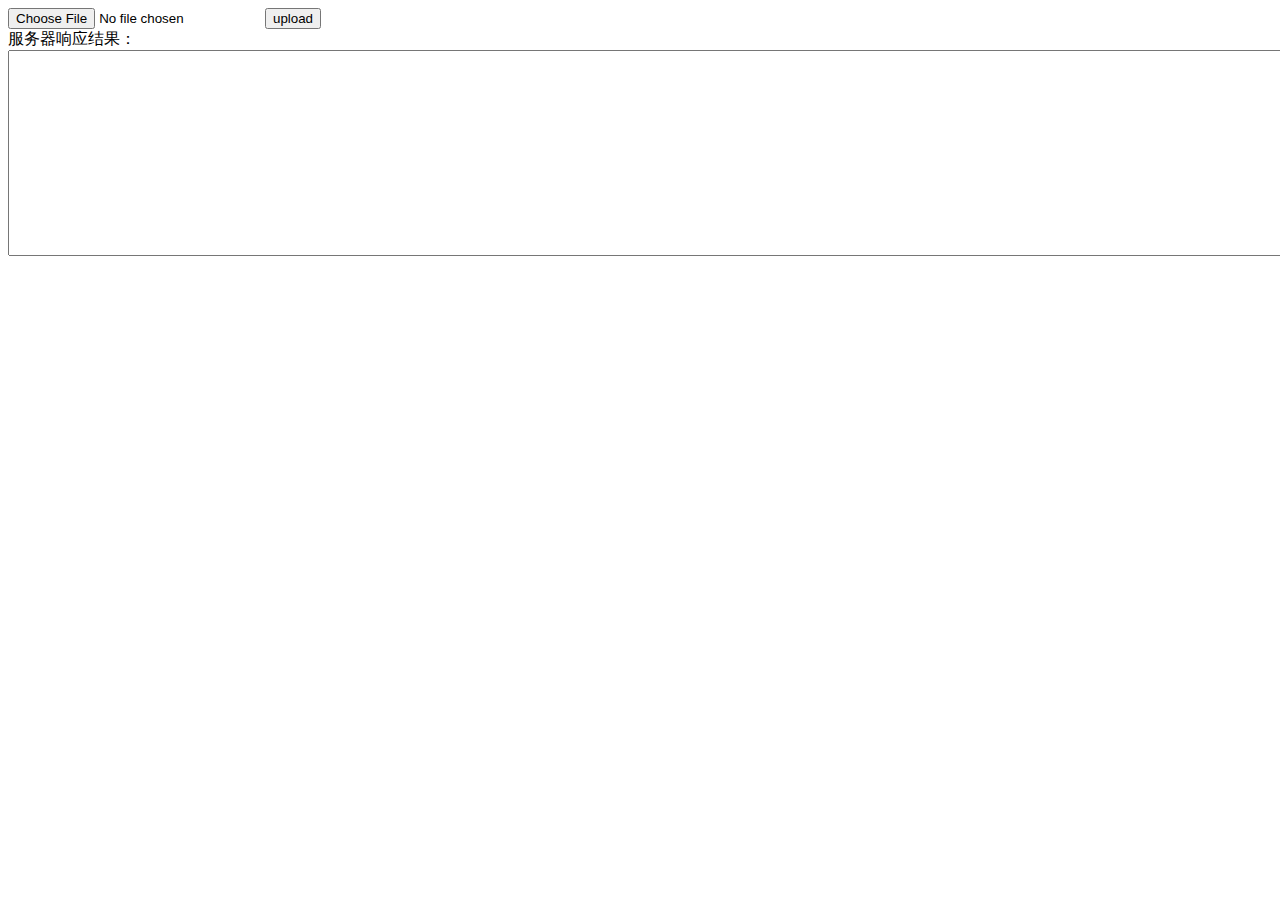
<file: src/main/resources/static/robot.html>
<!DOCTYPE html PUBLIC "-//W3C//DTD HTML 4.01 Transitional//EN"
"http://www.w3.org/TR/html4/loose.dtd">
<html>
<head>
    <title>athena测试(picking)</title>
    <meta http-equiv="Content-Type" content="text/html; charset=UTF-8">
    <script type="text/javascript" src="js/jquery-3.3.1.min.js">
    </script>
    <script type="text/javascript">
        function upload() {

            $.ajax({
                url: "http://"+location.hostname+":8080/rpc/maptest",
                type : "post",
                cache: false,
                data:  new FormData($('#uploadForm')[0]),
                processData: false,
				//不用指定类型 form 得entype已经指定
                contentType: false,
                success: function( result ) {
                    alert("发送成功");

                    var responseText = document.getElementById("responseText");
                    responseText.value=result;
                }
            });
        }

        
    </script>
</head>
<body>
<div>
    <form id="uploadForm" enctype="multipart/form-data">
<!--
	//后端controller通过@requestParam(空间name file)
-->
        <input id="file" type="file" name="file"/>

        <input type="button" value="upload" onclick="upload()"/>
    </form>
</div>
<div>
    <label>服务器响应结果：</label><br/>
    <textarea id="responseText" style="width: 1358px; height: 200px;"></textarea><br/>
</div>

</body>
</html>
</file>
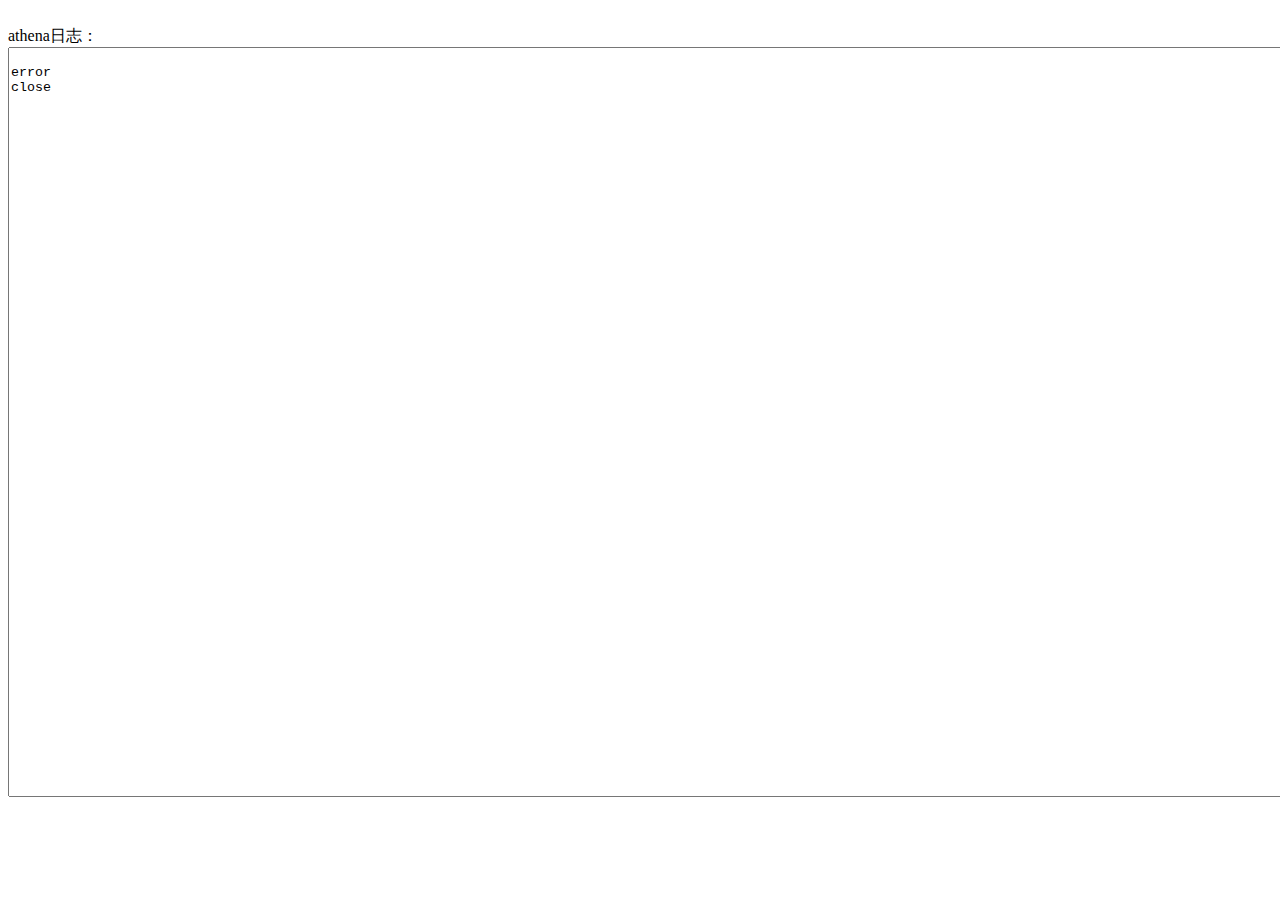
<file: src/main/resources/templates/athena.html>
<!DOCTYPE>
<html lang="en" xmlns:th="http://www.thymeleaf.org" xmlns:height="http://www.w3.org/1999/xhtml"
      xmlns:width="http://www.w3.org/1999/xhtml">
<head th:replace="public :: #head_id">
    <title>athena测试(picking)</title>
    <meta http-equiv="Content-Type" content="text/html; charset=UTF-8">

</head>
<body>
<script type="text/javascript">
    var websocket = null;
    var hostname=window.location.hostname;

    if('WebSocket' in window ){
         websocket = new WebSocket("ws://"+hostname+":61118/websocket");
        // websocket = new WebSocket("ws://172.16.42.27:8890/");
    }
    else{
        alert('Not support websocket')
    }

    function openInte() {
        var inter=window.setInterval(scrollbot,200);
    }
    function stopInte() {

        clearInterval(inter);
    }
    function scrollbot() {
        // document.getElementById("message").scrollTo(0,document.getElementById("message").scrollHeight);
        var scroll= document.getElementById("message");
        scroll.scrollTop =   scroll.scrollHeight;
        //    window.scrollTo(0,document.body.scrollHeight);
        // $("#message").object.scrollHeight
    }



    //连接发生错误的回调方法
    websocket.onerror = function(){
        setMessageInnerHTML("error");
    };

    //连接成功建立的回调方法
    websocket.onopen = function(event){
        setMessageInnerHTML("open");
        send()
    }

    //接收到消息的回调方法
    websocket.onmessage = function(event){
        setMessageInnerHTML(event.data);
    }

    //连接关闭的回调方法
    websocket.onclose = function(){
        setMessageInnerHTML("close");
    }

    //监听窗口关闭事件，当窗口关闭时，主动去关闭websocket连接，防止连接还没断开就关闭窗口，server端会抛异常。
    window.onbeforeunload = function(){
        websocket.close();

    }


    //将消息显示在网页上
    function setMessageInnerHTML(innerHTML){
        // document.getElementById('message').innerText = document.getElementById('message').innerText+"<br\>"+innerHTML;
        document.getElementById('message').value = document.getElementById('message').value+"\n"+innerHTML;
        // $("#message").value+= innerHTML + '<br/>';
    }

    //关闭连接
    function closeWebSocket(){
        websocket.close();

    }

    //发送消息
    function send(){
        //点击触发submit

        //判断当前浏览器是否支持WebSocket，然后启动



          /* var message = String(document.getElementById('text').value);
          var servername= $("#serverid").options.item($("#serverid").options.selectedIndex).value;*/
         websocket.send("athena");


       /* 定义json对象，发送时，把json对象转换为字符串发送，后端通过channelRead0(ChannelHandlerContext ctx, TextWebSocketFrame frame) 接收
       var json={"id":"GEEK","msgType":"UpdateRequestMsg","request":{"header":{"requestId":"c56053b5-7bc3-a01a-aaae-ca35c878c3a4","clientCode":"GEEK","warehouseCode":"GEEK"},"body":{"robotIds":[],"shelfCodes":[],"floorIds":["1"],"cellCodes":[]}}};
        websocket.send(JSON.stringify(json));
            接收到的json对象属性可以用json.id获取
        */



    }
</script>
<div class="divBox">
    <div th:replace="public :: #left_id"></div>
    <div class="right">
        <br />
<lable>athena日志：</lable>
<br />

<textarea  id="message"  style=" width: 1358px; height: 750px;"> </textarea>
<!--
<div   id="message" style=" width: 1358px; height: 200px; scroll-padding-bottom: revert"> </div>
-->
</div>
    <!--<div th:replace="public :: #botom_id">123</div>-->
</div>



</body>



</html>
</file>
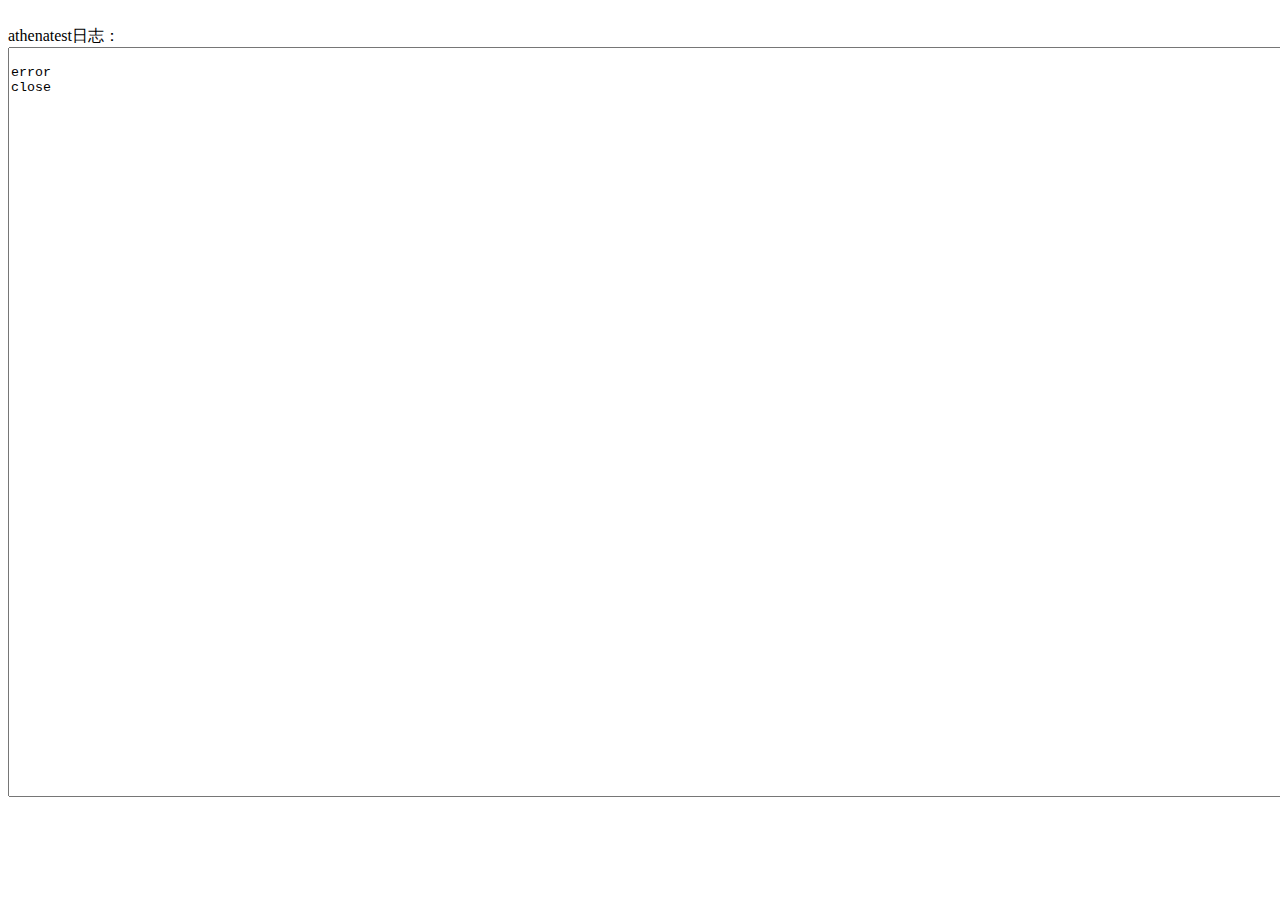
<file: src/main/resources/templates/athenatest.html>
<!DOCTYPE>
<html lang="en" xmlns:th="http://www.thymeleaf.org" xmlns:height="http://www.w3.org/1999/xhtml"
      xmlns:width="http://www.w3.org/1999/xhtml">
<head th:replace="public :: #head_id">
    <title>athena测试(picking)</title>
    <meta http-equiv="Content-Type" content="text/html; charset=UTF-8">

</head>
<body>
<script type="text/javascript">
    var websocket = null;
    if('WebSocket' in window ){
        websocket = new WebSocket("ws://172.16.3.19:61118/websocket");
    }
    else{
        alert('Not support websocket')
    }

    function openInte() {
        var inter=window.setInterval(scrollbot,200);
    }
    function stopInte() {

        clearInterval(inter);
    }
    function scrollbot() {
        // document.getElementById("message").scrollTo(0,document.getElementById("message").scrollHeight);
        var scroll= document.getElementById("message");
        scroll.scrollTop =   scroll.scrollHeight;
        //    window.scrollTo(0,document.body.scrollHeight);
        // $("#message").object.scrollHeight
    }



    //连接发生错误的回调方法
    websocket.onerror = function(){
        setMessageInnerHTML("error");
    };

    //连接成功建立的回调方法
    websocket.onopen = function(event){
        setMessageInnerHTML("open");
        send()
    }

    //接收到消息的回调方法
    websocket.onmessage = function(event){
        setMessageInnerHTML(event.data);
    }

    //连接关闭的回调方法
    websocket.onclose = function(){
        setMessageInnerHTML("close");
    }

    //监听窗口关闭事件，当窗口关闭时，主动去关闭websocket连接，防止连接还没断开就关闭窗口，server端会抛异常。
    window.onbeforeunload = function(){
        websocket.close();

    }


    //将消息显示在网页上
    function setMessageInnerHTML(innerHTML){
        // document.getElementById('message').innerText = document.getElementById('message').innerText+"<br\>"+innerHTML;
        document.getElementById('message').value = document.getElementById('message').value+"\n"+innerHTML;
        // $("#message").value+= innerHTML + '<br/>';
    }

    //关闭连接
    function closeWebSocket(){
        websocket.close();
    }

    //发送消息
    function send(){
        //点击触发submit

        //判断当前浏览器是否支持WebSocket，然后启动



        /*   var message = String(document.getElementById('text').value);
          var servername= $("#serverid").options.item($("#serverid").options.selectedIndex).value;*/
        websocket.send("athenatest");


    }
</script>

<div class="divBox">
    <div th:replace="public :: #left_id"></div>
    <div class="right">
        <br />
<lable>athenatest日志：</lable>
<br />

<textarea  id="message"  style=" width: 1358px; height: 750px;"> </textarea>
<!--
<div   id="message" style=" width: 1358px; height: 200px; scroll-padding-bottom: revert"> </div>
-->
    </div>
    <!--<div th:replace="public :: #botom_id">123</div>-->
</div>

</body>



</html>
</file>
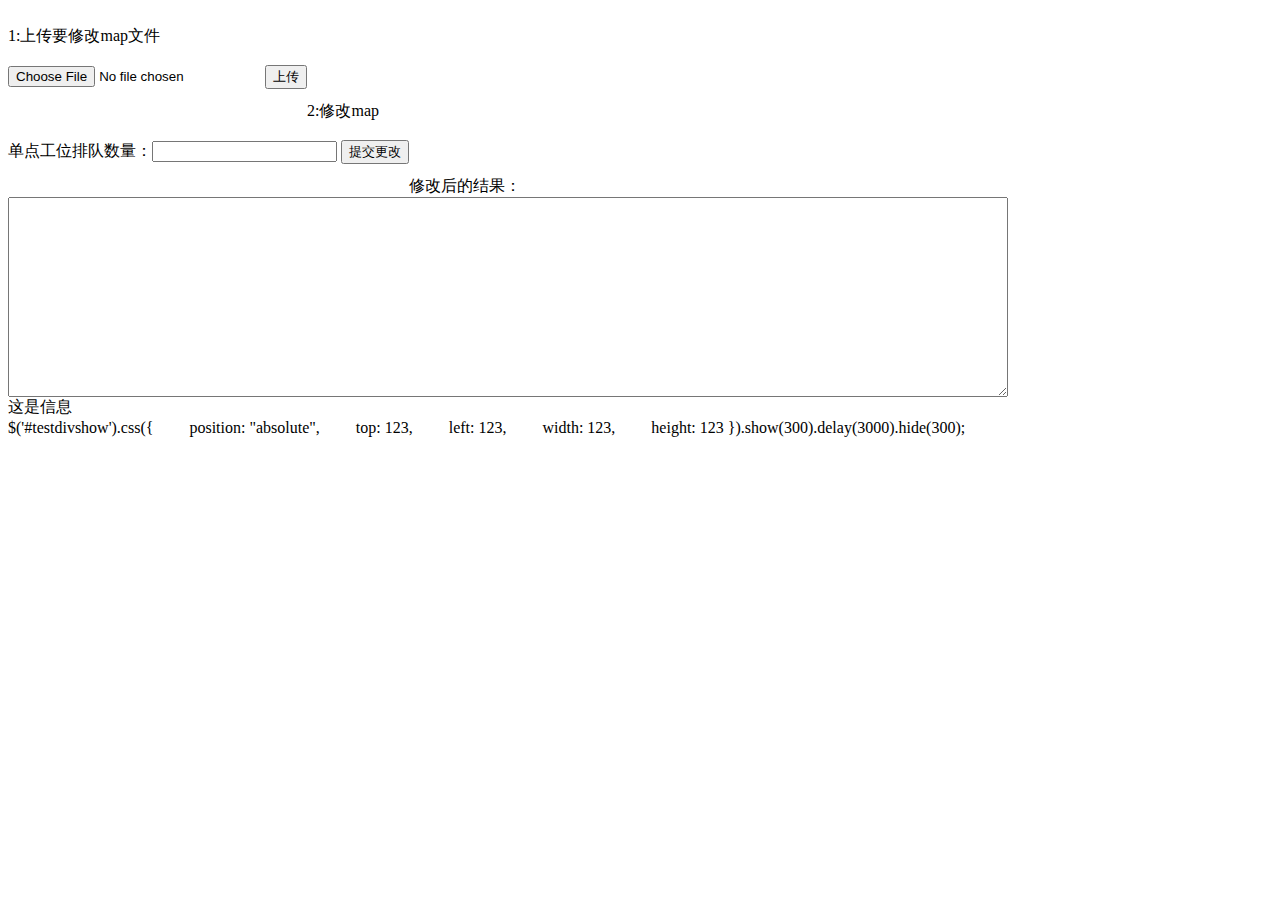
<file: src/main/resources/templates/mapModify.html>
<!DOCTYPE>
<html lang="en" xmlns:th="http://www.thymeleaf.org">
<head th:replace="public :: #head_id">
    <title>athena测试(picking)</title>
    <meta http-equiv="Content-Type" content="text/html; charset=UTF-8">






</head>


<body>
<script>
/*$.validator.setDefaults({
submitHandler: function() {

change();
}
});*/
$(document).ready(function() {
$('#uploadForm1').validate({
    rules:{
        QueueSize:{
            required:true,
            maxlength:10,
            min:1,
            digits:true
        }
    },
    messages:{
        QueueSize:{
            required:"必填",
            maxlength:"最大为10位",
            min:"必须输入正整数",
            digits:"必须输入正整数",
        }
    },
    // 如果验证通过就触发submitHandler里的ajax方法
    submitHandler: function() {
        change();
    }
});

});
</script>
<script type="text/javascript">




    /*显示3秒隐藏setTimeout("document.getElementById('div1').style.display='none'",3000);*/

   /* window.href.location="/rpc/robot";*/
    function upload() {
/*ajax在不刷新页面情况跟后台交互，前台可提示返回信息是json对象*/

        $.ajax({
            url: "http://"+location.hostname+":61118/map/upfile",
            type : "post",
            cache: false,
           data:  new FormData($('#uploadForm')[0]),

            processData: false,
            //不用指定类型 form 得entype已经指定
            contentType: false,

            success: function( result ) {
                console.log(result);



console.log(result.msg);
             /* document.getElementById("div1").value=*/


                alert(result.msg);

             /*   var responseText = document.getElementById("responseText");
                responseText.value=result;*/

            }
        });
    }



    function change(){


        // alert(JSON.stringify(json));
        /*  相当于 data:   {mapGe:"xml",mode:"XML"},的效果，此形式可以作为application/x-www-form-urlencoded',也可做为json格式发送
   参数用 contentType: 'application/x-www-form-urlencoded',后台用Requestparam获取
    参数用 application/json;charset=utf-8',: ,后台用@requestbody获取json数据
          $('#data').serialize()相当于key=value1&key2=vlue2，

         */

        var json1 = $('#uploadForm1').serialize();


        $.ajax({
            url: "http://" + location.hostname + ":61118/map/QueueSize",
            type: "post",
            cache: false,
            //
            data: json1,
            // processData: false,
            //用于对参数进行参数化处理，默认true
            // processData: true,
            //不用指定类型 form 得entype已经指定
            // contentType: 'application/json;charset=utf-8',
            contentType: 'application/x-www-form-urlencoded',
            success: function (result) {
                console.log(result);
                //   console.log(result.msg);
                /* document.getElementById("div1").value=*/


                //  alert(result.msg);
               
                var responseText = document.getElementById("responseText");
                responseText.value = result.mapText.toString();

            }
        });


    }


</script>
<div class="divBox">
    <div th:replace="public :: #left_id"></div>

<div class="right">
    <!-- <div id="div1" th:text="${msg}"th:if="${not #strings.isEmpty(msg)}"     style="color:green; display: block; margin-left: 900px ;background:#9FB4D9;"></div>-->
    <br />
    <label>1:上传要修改map文件 <br /> <br /> </label>

    <div><form id="uploadForm"    method="post" style="float: left;  text-align: left" enctype="multipart/form-data">

    <!--
        //后端controller通过@requestParam(空间name file)
    -->
    <input id="file" type="file" name="file"/>

    <input type="button" value="上传" onclick="upload()" />

</form>
        <br>
        <br />
        <label for="uploadForm1">2:修改map <br /> <br /> </label>
        <form id="uploadForm1"    method="post" style="float: left;  text-align: left" >

            <!--
                //后端controller通过@requestParam(空间name file)
            -->
            单点工位排队数量：<input type="text"  name="QueueSize"  id="queueSize1">

            <!--<input type="button" value="上传" onclick="upload()"/>-->
            <input type="submit" value="提交更改"  />

        </form>
    </div>
    <br>

    <br>
    <div>
        <label style="left: auto">修改后的结果：</label><br/>
        <textarea id="responseText" style="width: 1000px; height: 200px;"></textarea><br/>
    </div>

</div>
    <!--<div th:replace="public :: #botom_id">123</div>-->

    <div id="testdivshow">这是信息</div>

    $('#testdivshow').css({
    　　position: "absolute",
    　　top: 123,
    　　left: 123,
    　　width: 123,
    　　height: 123
    }).show(300).delay(3000).hide(300);
</div>
</body>

</html>
</file>
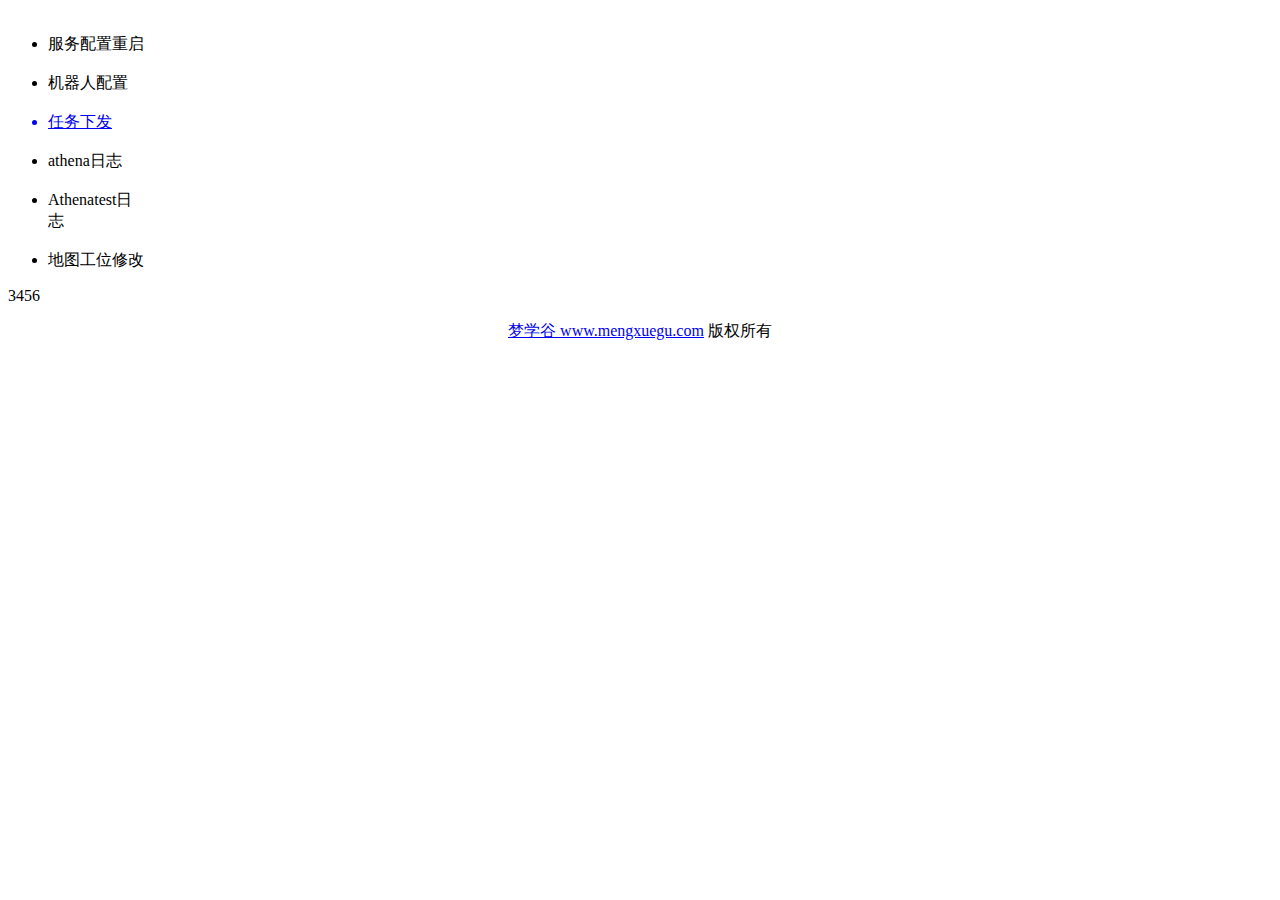
<file: src/main/resources/templates/public.html>
<!DOCTYPE html PUBLIC "-//W3C//DTD HTML 4.01 Transitional//EN"
"http://www.w3.org/TR/html4/loose.dtd">
<html lang="en" xmlns:th="http://www.thymeleaf.org">
<head id="head_id">
    <title>athena测试(picking)</title>
    <meta http-equiv="Content-Type" content="text/html; charset=UTF-8">
    <link rel="stylesheet" th:href="@{/public.css}"/>

    <script type="text/javascript" th:src="@{/js/jquery-3.3.1.min.js}"></script>
    <script type="text/javascript" th:src="@{/js/vue.js}"></script>
   <!-- <script type="text/javascript" th:src="@{/js/jquery.validate.min.js}"></script>
    <script type="text/javascript" th:src="@{/js/jquery.js}"></script>-->
    <script type="text/javascript" th:src="@{/js/jquery.validate.min.js}"></script>
   <!-- <script src="http://static.runoob.com/assets/jquery-validation-1.14.0/dist/jquery.validate.min.js"></script>-->

</head>


<body>

<!--用ul时li 一定在<a>里，否则点击连击后会变色-->
<!---->

<div class="divBox">
    <div id="left_id" class="left" >
        <ul class="primaryUl">
            <br>
            <a  th:href="@{/rpc/robot} "><li class="list" style="width: 100px"><span>服务配置重启<span></li></a>
            <br>
            <a th:href="@{/robot/robotconfig}"><li class="list" style="width: 100px"><span>机器人配置<span></li></a>
            <br>
            <a href="http://172.16.3.19:62001/athenatest/"> <li class="list" style="width: 100px"><span>任务下发<span></li></a>
            <br>
            <a th:href="@{/rpc/athena}"><li class="list" style="width: 100px"><span>athena日志<span></li></a>
            <br>
            <a th:href="@{/rpc/athenatest}"><li class="list" style="width: 100px"><span>Athenatest日志<span></li></a>
            <br>
            <a th:href="@{/robot/Tomapmodify}"> <li  class="list" style="width: 100px"><span>地图工位修改<span></li></a>
        </ul>

    </div>
    <div class="right">3456</div>
    <!--<div id="botom_id" class="botom" ></div>-->
</div>


<footer class="footer"><div style="text-align:center;">	<p><a href="http://www.mengxuegu.com/" target="_blank">梦学谷 www.mengxuegu.com</a> 版权所有</p></div></footer>
</body>
</html>
</file>
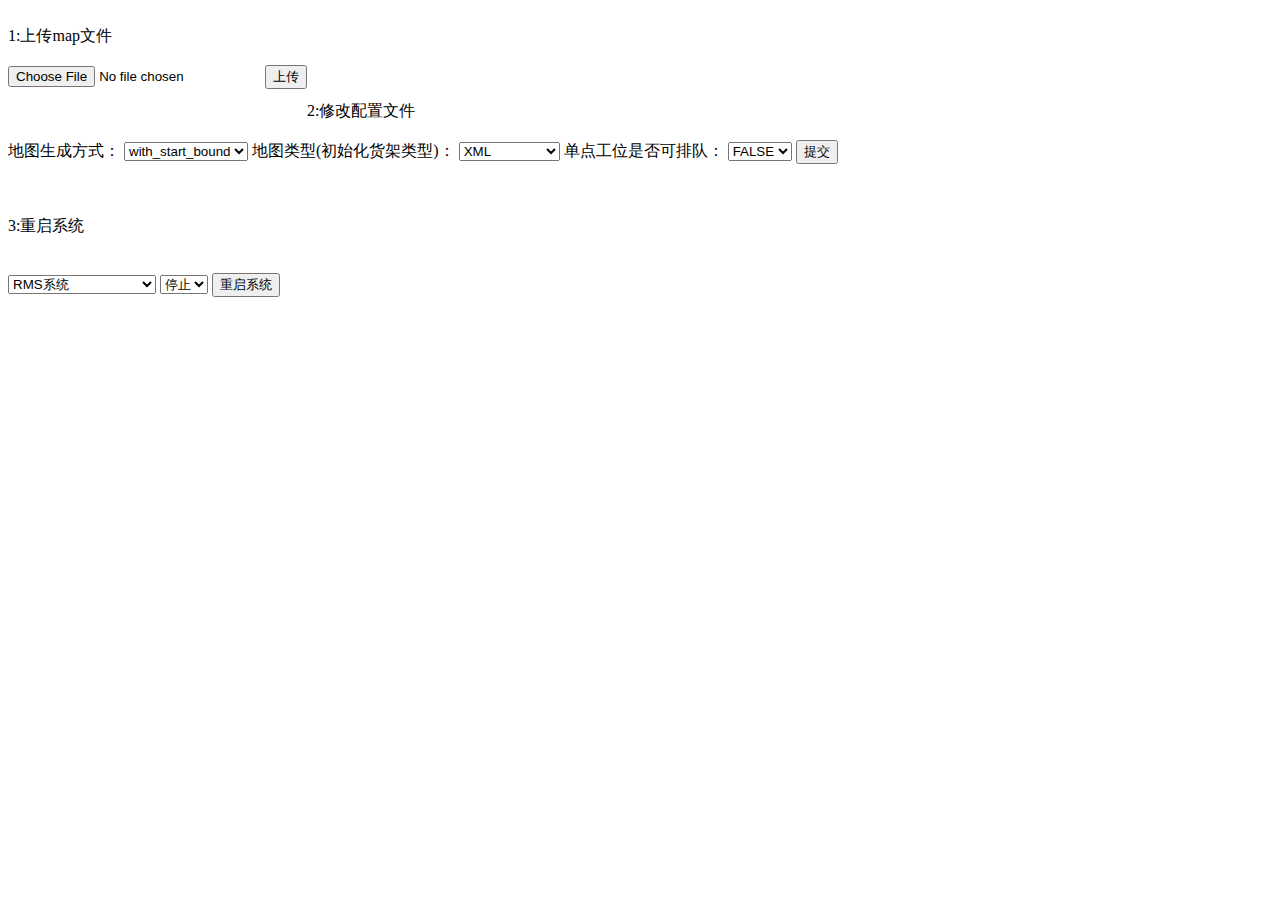
<file: src/main/resources/templates/robot.html>
<!DOCTYPE>
<html lang="en" xmlns:th="http://www.thymeleaf.org">
<head th:replace="public :: #head_id">
    <title>athena测试(picking)</title>
    <meta http-equiv="Content-Type" content="text/html; charset=UTF-8">






</head>


<body>
<script type="text/javascript">

    /*显示3秒隐藏setTimeout("document.getElementById('div1').style.display='none'",3000);*/

   /* window.href.location="/rpc/robot";*/
    function upload() {
/*ajax在不刷新页面情况跟后台交互，前台可提示返回信息是json对象*/
        $.ajax({
            url: "http://"+location.hostname+":61118/rpc/replaceFile",
            type : "post",
            cache: false,
            data:  new FormData($('#uploadForm')[0]),
            processData: false,
            //不用指定类型 form 得entype已经指定
            contentType: false,
            success: function( result ) {
                console.log(result);
console.log(result.msg);
             /* document.getElementById("div1").value=*/


                alert(result.msg);

             /*   var responseText = document.getElementById("responseText");
                responseText.value=result;*/

            }
        });
    }
    function change(){


        // alert(JSON.stringify(json));
      /*  相当于 data:   {mapGe:"xml",mode:"XML"},的效果，此形式可以作为application/x-www-form-urlencoded',也可做为json格式发送
 参数用 contentType: 'application/x-www-form-urlencoded',后台用Requestparam获取
  参数用 application/json;charset=utf-8',: ,后台用@requestbody获取json数据
        $('#data').serialize()相当于key=value1&key2=vlue2，

       */

       var  json1= $('#data').serialize();


        $.ajax({
            url: "http://"+location.hostname+":61118/rpc/modify",
            type : "post",
            cache: false,
            //
            data:   json1,
            // processData: false,
            //用于对参数进行参数化处理，默认true
            // processData: true,
            //不用指定类型 form 得entype已经指定
           // contentType: 'application/json;charset=utf-8',
           contentType: 'application/x-www-form-urlencoded',
            success: function( result ) {
                console.log(result);
                console.log(result.msg);
                /* document.getElementById("div1").value=*/


                alert(result.msg);

                /*   var responseText = document.getElementById("responseText");
                   responseText.value=result;*/

            }
        });


    }
    function send() {

      /*  document.getElementById('message').value="";
        var servername= $("#serverid").val();
        websocket.send(servername);*/

        $("#formdata").action="/rpc/"+$("#serverid").val();
        $("#formdata").submit();

        /*$.ajax({
            type: "get", // 以get方式发起请求
            // url: "http://"+location.hostname+":8080/rpc/startService?way=" + $("#serverid").val(), // 将你的请求参数以问号拼接到url中进行参数传递
            url: "http://"+location.hostname+":8080/rpc/"+ $("#serverid").val() , // 将你的请求参数以问号拼接到url中进行参数传递
            success: function( result ) {


            }
        })*/


    }

</script>
<div class="divBox">
    <div th:replace="public :: #left_id"></div>

<div class="right">
    <!-- <div id="div1" th:text="${msg}"th:if="${not #strings.isEmpty(msg)}"     style="color:green; display: block; margin-left: 900px ;background:#9FB4D9;"></div>-->
    <br />
    <label>1:上传map文件 <br /> <br /> </label>

    <form id="uploadForm" action="/rpc/replaceFile"  method="post" style="float: left;  text-align: left" enctype="multipart/form-data">

    <!--
        //后端controller通过@requestParam(空间name file)
    -->
    <input id="file" type="file" name="file"/>

    <!--<input type="button" value="上传" onclick="upload()"/>-->
    <input type="button" value="上传" onclick="upload()" />

</form>
    <br /> <br />
    <label>2:修改配置文件<br /> <br /> </label>
    <form id="data"  style="text-align: left" action="/rpc/modify" method="post">
        <!--
            //后端controller通过@requestParam(空间name file)
        -->
        <!--<input  type="text" name="name"/>-->
        地图生成方式： <select name="mapGe" class="language-code form-control">
        <option value="xml" selected>with_start_bound</option>
        <option value="database">no_start_bound</option>

    </select>

        地图类型(初始化货架类型)： <select name="mode" class="language-code form-control">
        <option value="xml" selected>XML</option>
        <option value="database">DATABASE</option>
        <option value="NOShelfArea">NOShelfArea</option>


    </select>
        单点工位是否可排队： <select name="isqueued" class="language-code form-control">
        <option value="FALSE" selected>FALSE</option>
        <option value="TRUE">TRUE</option>


    </select>



        <input type="button" value="提交" onclick="change()"/>
    </form>
    <br /> <br />
    <label>3:重启系统 <br /> <br /> </label>
      <!--get方法直接取得就是下拉列表的value值-->
    <div id="formdata_action"><form id="formdata" action="/rpc/startservice" method="get">
        <br/>
        <select name="way" v-mode="way" id="serverid">
            <option value="athena" selected>RMS系统</option>
            <option value="athenatest">测试工具(初始化货架)</option>
        </select>
        </select>
         <select name="action" v-mode="action" class="language-code form-control">
        <option value="stop" selected>停止</option>
        <option value="restart">重启</option>


    </select>
        <button id="sbmit" type="submit">重启系统</button>

    </form>
    </div>
    <br />
   <!-- <textarea  id="message"  style=" width: 1358px; height: 500px;"> </textarea>-->
</div>
    <!--<div th:replace="public :: #botom_id">123</div>-->
</div>
<script type="application/javascript">
    var formdata;
    var isseen;
    formdata = new Vue({
        el: '#formdata_action',
        data: {
            way: '',
            action: '',

        },

    });

    //  alert(formdata.$data.toString())
</script>
</body>
</html>
</file>
